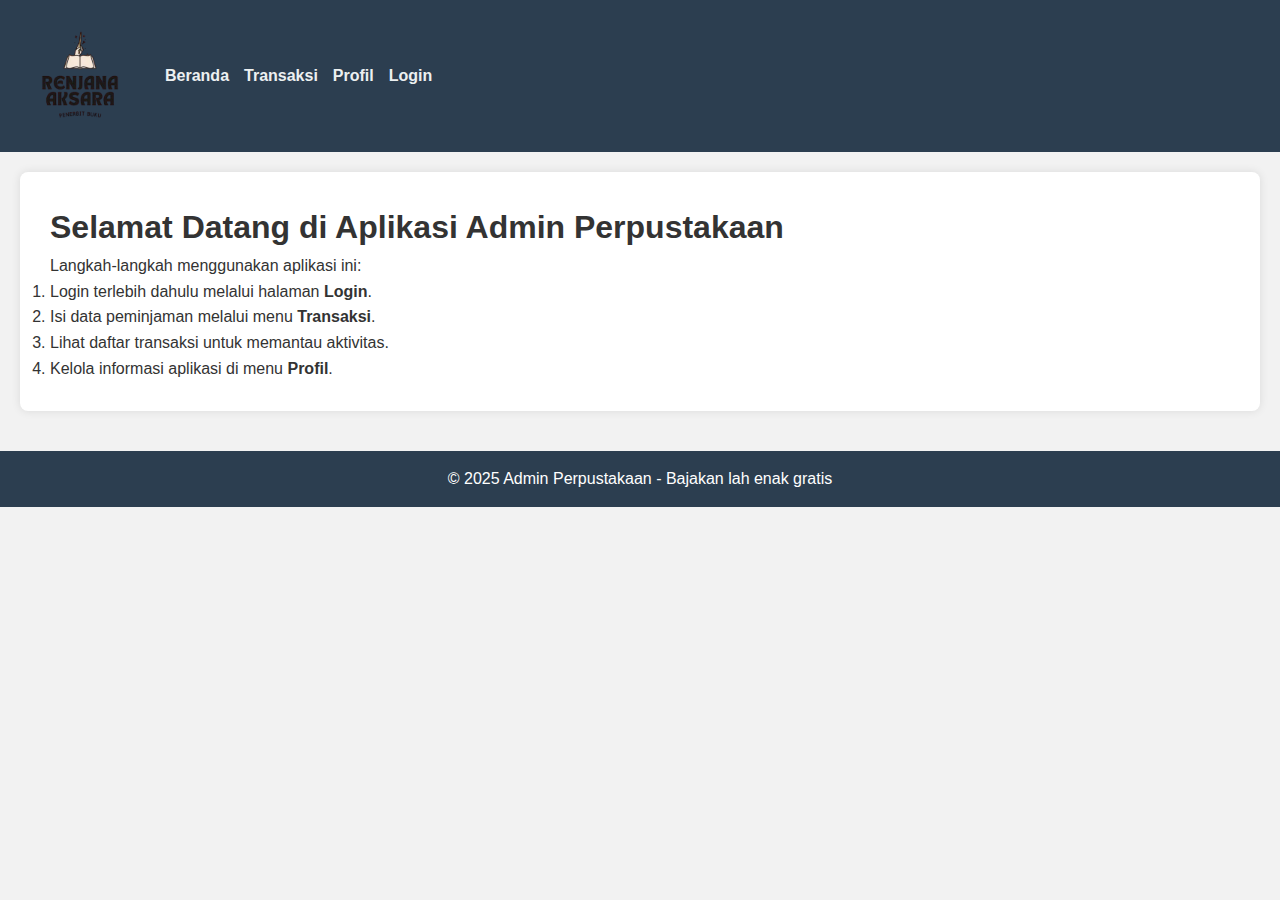
<file: index.html>
<!DOCTYPE html>
<html lang="id">
<head>
  <meta charset="UTF-8" />
  <meta name="viewport" content="width=device-width, initial-scale=1.0"/>
  <title>Beranda - Admin Perpustakaan</title>
  <link rel="stylesheet" href="style.css" />
</head>
<body>
  <header>
    <img src="logo.png" alt="Logo Perpustakaan" class="logo" />
    <nav>
      <ul>
        <li><a href="index.html">Beranda</a></li>
        <li><a href="transaksi.html">Transaksi</a></li>
        <li><a href="profil.html">Profil</a></li>
        <li><a href="login.html">Login</a></li>
      </ul>
    </nav>
  </header>

  <main>
    <h1>Selamat Datang di Aplikasi Admin Perpustakaan</h1>
    <p>Langkah-langkah menggunakan aplikasi ini:</p>
    <ol>
      <li>Login terlebih dahulu melalui halaman <strong>Login</strong>.</li>
      <li>Isi data peminjaman melalui menu <strong>Transaksi</strong>.</li>
      <li>Lihat daftar transaksi untuk memantau aktivitas.</li>
      <li>Kelola informasi aplikasi di menu <strong>Profil</strong>.</li>
    </ol>
  </main>

  <footer>
    <p>&copy; 2025 Admin Perpustakaan - Bajakan lah enak gratis</p>
  </footer>
</body>
</html>
</file>
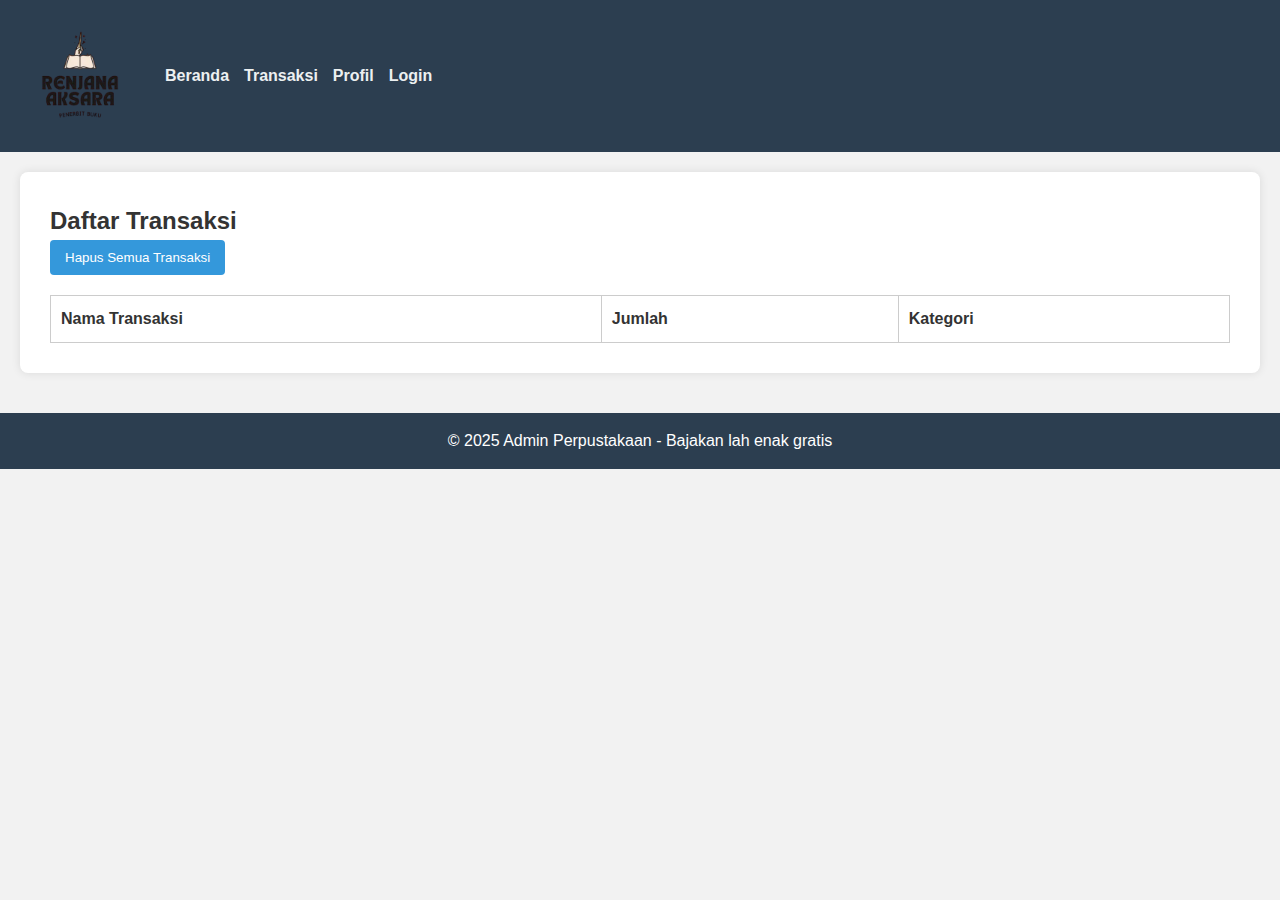
<file: daftar_transaksi.html>
<!DOCTYPE html>
<html lang="id">
<head>
  <meta charset="UTF-8" />
  <meta name="viewport" content="width=device-width, initial-scale=1.0"/>
  <title>Daftar Transaksi - Admin Perpustakaan</title>
  <link rel="stylesheet" href="style.css" />
  <script src="script.js" defer></script> <!-- INI WAJIB -->
</head>
<body>
  <header>
    <img src="logo.png" alt="Logo Perpustakaan" class="logo" />
    <nav>
      <ul>
        <li><a href="index.html">Beranda</a></li>
        <li><a href="transaksi.html">Transaksi</a></li>
        <li><a href="profil.html">Profil</a></li>
        <li><a href="login.html">Login</a></li>
      </ul>
    </nav>
  </header>

  <main>
    <h2>Daftar Transaksi</h2>
<button onclick="hapusData()">Hapus Semua Transaksi</button>
<script>
  function hapusData() {
    if (confirm("Yakin ingin menghapus semua transaksi?")) {
      localStorage.removeItem("transaksi");
      location.reload(); // reload halaman biar tabel kosong
    }
  }
</script>

    <table>
      <thead>
        <tr>
          <th>Nama Transaksi</th>
          <th>Jumlah</th>
          <th>Kategori</th>
        </tr>
      </thead>

      <!-- INI DIA YANG PENTING -->
      <tbody id="daftar-transaksi-body">
        <!-- Baris-baris data akan ditambahkan oleh script.js -->
      </tbody>

    </table>
  </main>

  <footer>
    <p>&copy; 2025 Admin Perpustakaan - Bajakan lah enak gratis</p>
  </footer>
</body>
</html>
</file>
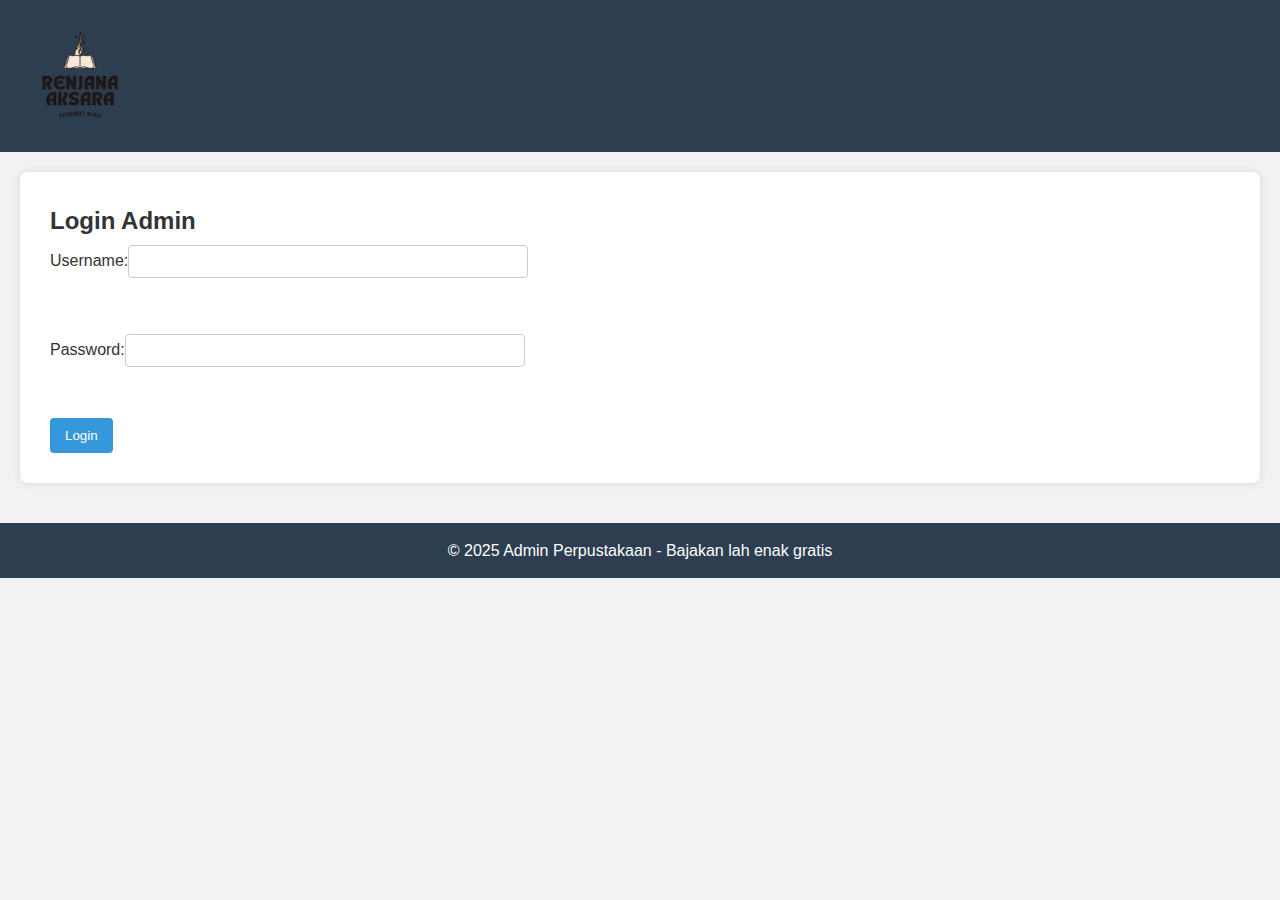
<file: login.html>
<!DOCTYPE html>
<html lang="id">
<head>
  <meta charset="UTF-8" />
  <meta name="viewport" content="width=device-width, initial-scale=1.0"/>
  <title>Login - Admin Perpustakaan</title>
  <link rel="stylesheet" href="style.css" />
</head>
<body>
  <header>
    <img src="logo.png" alt="Logo Perpustakaan" class="logo" />
    <nav>
      <ul class="navbar-nav ms-auto" id="nav-menu">
  <!-- Akan diisi otomatis lewat JavaScript -->
      </ul>
    </nav>
  </header>

  <main>
    <h2>Login Admin</h2>
    <form>
      <label>Username:<input type="text" required /></label><br />
      <label>Password:<input type="password" required /></label><br />
      <button type="submit">Login</button>
    </form>
  </main>

  <footer>
    <p>&copy; 2025 Admin Perpustakaan - Bajakan lah enak gratis</p>
  </footer>
<script>
  function loginValidation() {
    const user = document.getElementById("username").value;
    const pass = document.getElementById("password").value;

    if (user === "admin" && pass === "12345") {
      localStorage.setItem("loggedIn", "true");
      alert("Login berhasil!");
      window.location.href = "index.html";
      return false; // penting: jangan reload form!
    } else {
      alert("Username atau Password salah.");
      return false;
    }
  }
</script>
</body>
</html>
</file>
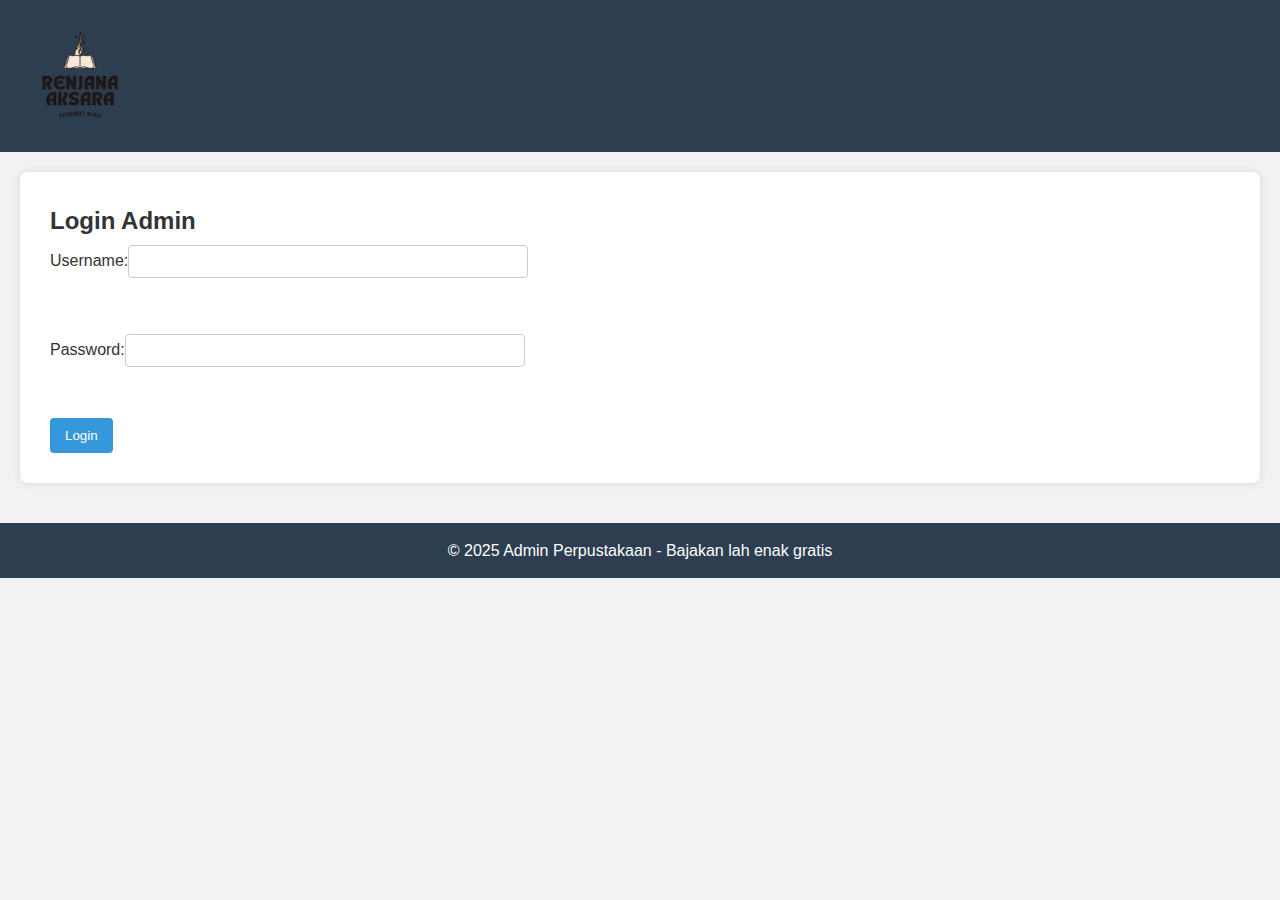
<file: profil.html>
<!DOCTYPE html>
<html lang="id">
<head>
  <meta charset="UTF-8" />
  <meta name="viewport" content="width=device-width, initial-scale=1.0"/>
  <title>Profil - Admin Perpustakaan</title>
  <link rel="stylesheet" href="style.css" />
<script>
  if (localStorage.getItem("loggedIn") !== "true") {
    alert("Silakan login terlebih dahulu.");
    window.location.href = "login.html";
  }
</script>
</head>
<body>
  <header>
    <img src="logo.png" alt="Logo Perpustakaan" class="logo" />
    <nav>
      <ul class="navbar-nav ms-auto" id="nav-menu">
  <!-- Akan diisi otomatis lewat JavaScript -->
      </ul>
    </nav>
  </header>
  
    <main>
  <h2>Profil Aplikasi</h2>
  <p>
    Aplikasi Admin Perpustakaan adalah sebuah sistem berbasis web yang dirancang khusus untuk mendukung kegiatan administrasi di lingkungan perpustakaan kampus. Aplikasi ini bertujuan untuk mempermudah proses pencatatan transaksi peminjaman dan pengembalian buku oleh mahasiswa maupun dosen, sehingga petugas perpustakaan dapat bekerja secara lebih efisien dan terorganisir.
  </p>

  <p>
    Dalam aplikasi ini, pengguna dapat melakukan input data transaksi, melihat daftar transaksi yang telah dilakukan, serta mengelola informasi dasar melalui halaman profil. Aplikasi ini juga dilengkapi dengan tampilan yang responsif, sehingga dapat diakses melalui berbagai perangkat seperti laptop, tablet, maupun smartphone.
  </p>

  <p>
    Fitur utama dari aplikasi ini meliputi: form input transaksi, daftar riwayat transaksi, halaman login, dan deskripsi profil aplikasi. Selain itu, aplikasi ini telah dilengkapi dengan validasi data menggunakan JavaScript untuk memastikan bahwa seluruh input yang dimasukkan oleh pengguna sudah benar dan lengkap.
  </p>

  <p>
    Dengan adanya aplikasi ini, diharapkan proses administrasi perpustakaan dapat berjalan dengan lebih cepat, akurat, dan terdokumentasi dengan baik. Aplikasi ini juga dapat menjadi dasar pengembangan ke tahap selanjutnya, seperti integrasi dengan database atau sistem perpustakaan digital yang lebih kompleks.
  </p>
</main>

  <footer>
    <p>&copy; 2025 Admin Perpustakaan - Bajakan lah enak gratis</p>
  </footer>
<script>
  function logout() {
    localStorage.removeItem("loggedIn");
    alert("Logout berhasil!");
    window.location.href = "login.html";
  }

  const navMenu = document.getElementById("nav-menu");
  const isLoggedIn = localStorage.getItem("loggedIn") === "true";

  navMenu.innerHTML = `
    <li class="nav-item"><a class="nav-link" href="index.html">Beranda</a></li>
    ${isLoggedIn ? `
      <li class="nav-item"><a class="nav-link" href="transaksi.html">Transaksi</a></li>
      <li class="nav-item"><a class="nav-link" href="profil.html">Profil</a></li>
      <li class="nav-item"><a class="nav-link" href="#" onclick="logout()">Logout</a></li>
    ` : `
      <li class="nav-item"><a class="nav-link" href="login.html">Login</a></li>
    `}
  `;
</script>
</body>
</html>
</file>
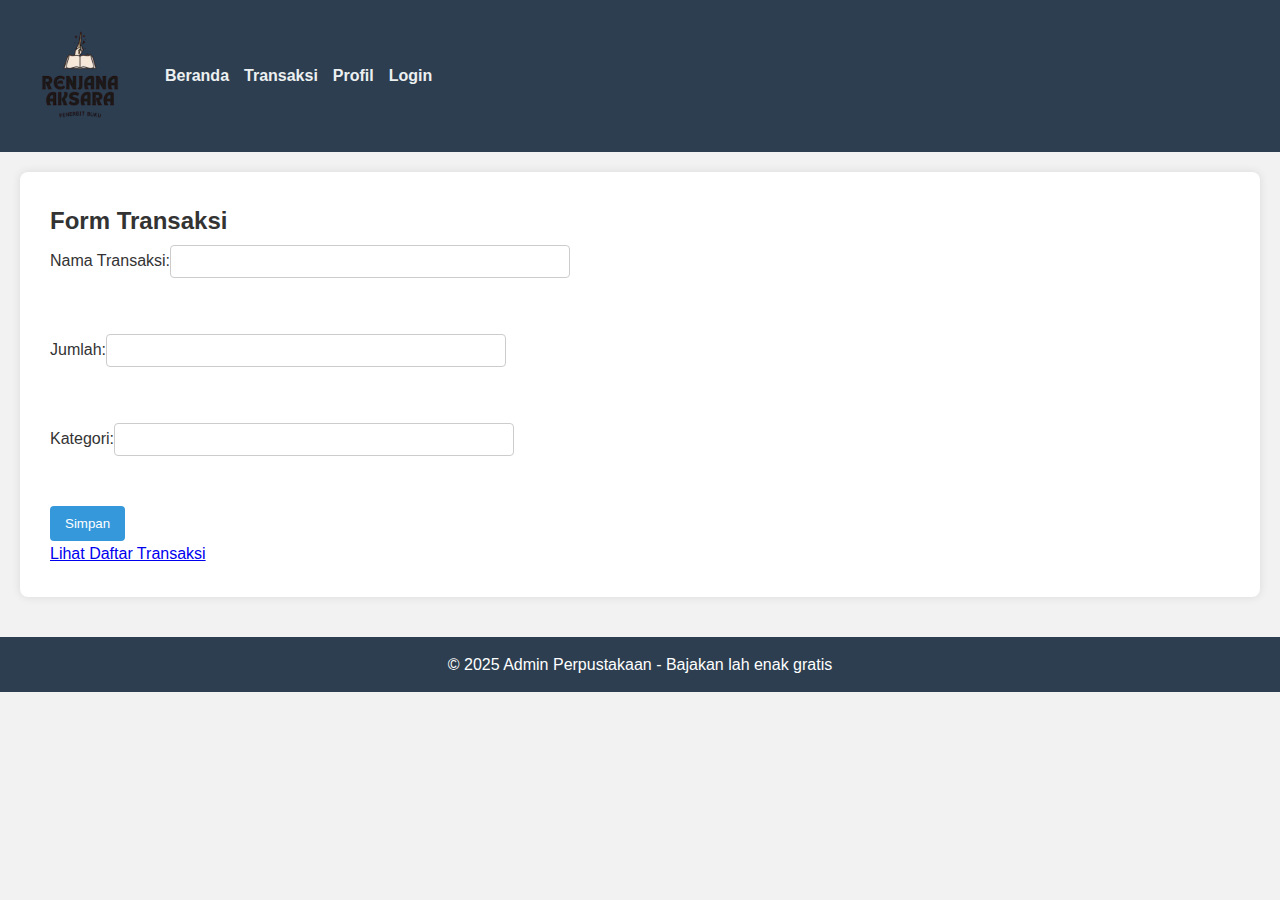
<file: transaksi.html>
<!DOCTYPE html>
<html lang="id">
<head>
  <meta charset="UTF-8" />
  <meta name="viewport" content="width=device-width, initial-scale=1.0"/>
  <title>Transaksi - Admin Perpustakaan</title>
  <link rel="stylesheet" href="style.css" />
  <script src="script.js" defer></script>
</head>
<body>
  <header>
    <img src="logo.png" alt="Logo Perpustakaan" class="logo" />
    <nav>
      <ul>
        <li><a href="index.html">Beranda</a></li>
        <li><a href="transaksi.html">Transaksi</a></li>
        <li><a href="profil.html">Profil</a></li>
        <li><a href="login.html">Login</a></li>
      </ul>
    </nav>
  </header>

  <main>
    <h2>Form Transaksi</h2>
    <form id="transaksiForm">
      <label>Nama Transaksi:<input type="text" name="nama" required /></label><br />
      <label>Jumlah:<input type="number" name="jumlah" required /></label><br />
      <label>Kategori:<input type="text" name="kategori" required /></label><br />
      <button type="submit">Simpan</button>
    </form>

    <a href="daftar_transaksi.html">Lihat Daftar Transaksi</a>

  </main>

  <footer>
    <p>&copy; 2025 Admin Perpustakaan - Bajakan lah enak gratis</p>
  </footer>
</body>
</html>
</file>
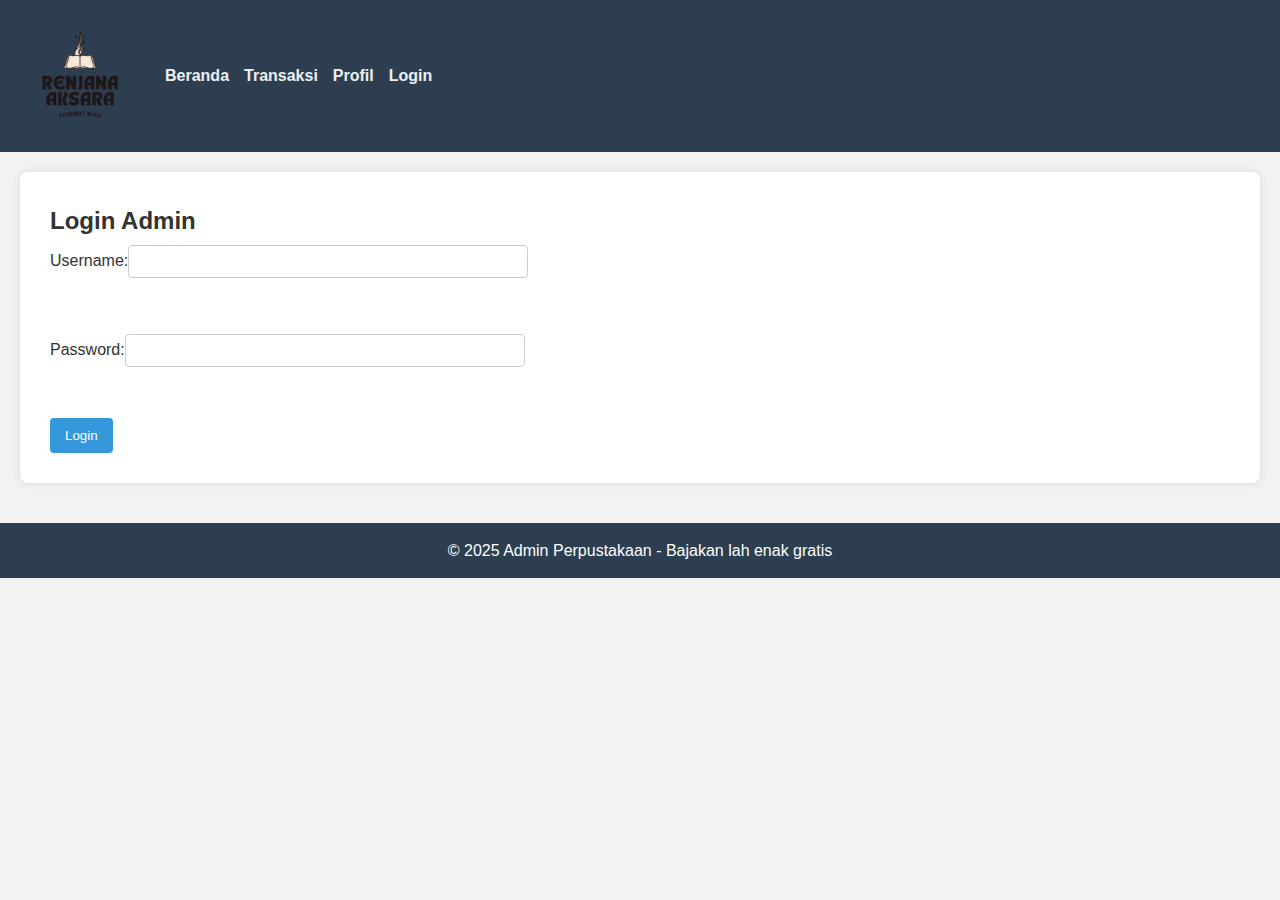
<file: UAS_web1/login.html>
<!DOCTYPE html>
<html lang="id">
<head>
  <meta charset="UTF-8" />
  <meta name="viewport" content="width=device-width, initial-scale=1.0"/>
  <title>Login - Admin Perpustakaan</title>
  <link rel="stylesheet" href="style.css" />
</head>
<body>
  <header>
    <img src="logo.png" alt="Logo Perpustakaan" class="logo" />
    <nav>
      <ul>
        <li><a href="index.html">Beranda</a></li>
        <li><a href="transaksi.html">Transaksi</a></li>
        <li><a href="profil.html">Profil</a></li>
        <li><a href="login.html">Login</a></li>
      </ul>
    </nav>
  </header>

  <main>
    <h2>Login Admin</h2>
    <form>
      <label>Username:<input type="text" required /></label><br />
      <label>Password:<input type="password" required /></label><br />
      <button type="submit">Login</button>
    </form>
  </main>

  <footer>
    <p>&copy; 2025 Admin Perpustakaan - Bajakan lah enak gratis</p>
  </footer>
</body>
</html>
</file>
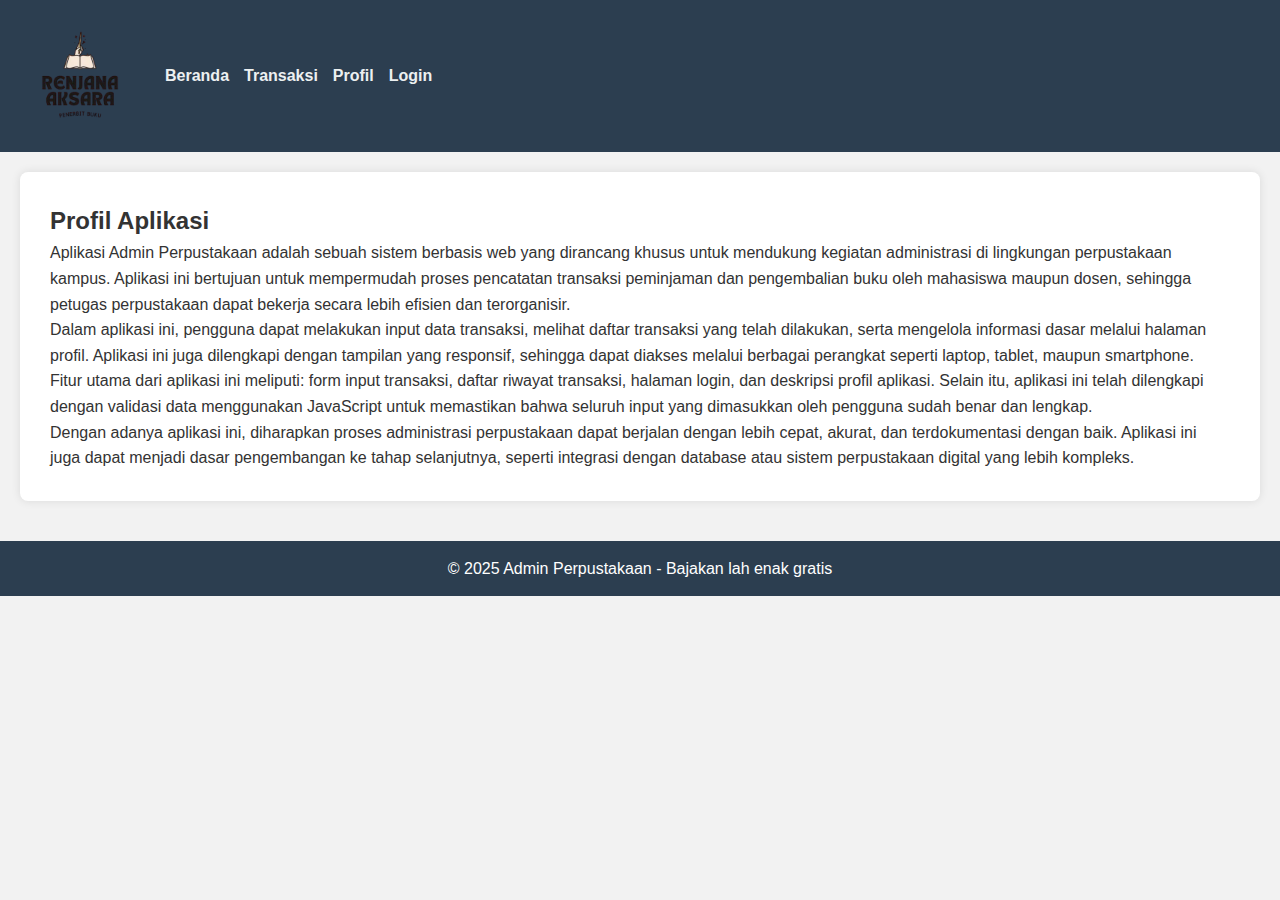
<file: UAS_web1/profil.html>
<!DOCTYPE html>
<html lang="id">
<head>
  <meta charset="UTF-8" />
  <meta name="viewport" content="width=device-width, initial-scale=1.0"/>
  <title>Profil - Admin Perpustakaan</title>
  <link rel="stylesheet" href="style.css" />
</head>
<body>
  <header>
    <img src="logo.png" alt="Logo Perpustakaan" class="logo" />
    <nav>
      <ul>
        <li><a href="index.html">Beranda</a></li>
        <li><a href="transaksi.html">Transaksi</a></li>
        <li><a href="profil.html">Profil</a></li>
        <li><a href="login.html">Login</a></li>
      </ul>
    </nav>
  </header>
  
    <main>
  <h2>Profil Aplikasi</h2>
  <p>
    Aplikasi Admin Perpustakaan adalah sebuah sistem berbasis web yang dirancang khusus untuk mendukung kegiatan administrasi di lingkungan perpustakaan kampus. Aplikasi ini bertujuan untuk mempermudah proses pencatatan transaksi peminjaman dan pengembalian buku oleh mahasiswa maupun dosen, sehingga petugas perpustakaan dapat bekerja secara lebih efisien dan terorganisir.
  </p>

  <p>
    Dalam aplikasi ini, pengguna dapat melakukan input data transaksi, melihat daftar transaksi yang telah dilakukan, serta mengelola informasi dasar melalui halaman profil. Aplikasi ini juga dilengkapi dengan tampilan yang responsif, sehingga dapat diakses melalui berbagai perangkat seperti laptop, tablet, maupun smartphone.
  </p>

  <p>
    Fitur utama dari aplikasi ini meliputi: form input transaksi, daftar riwayat transaksi, halaman login, dan deskripsi profil aplikasi. Selain itu, aplikasi ini telah dilengkapi dengan validasi data menggunakan JavaScript untuk memastikan bahwa seluruh input yang dimasukkan oleh pengguna sudah benar dan lengkap.
  </p>

  <p>
    Dengan adanya aplikasi ini, diharapkan proses administrasi perpustakaan dapat berjalan dengan lebih cepat, akurat, dan terdokumentasi dengan baik. Aplikasi ini juga dapat menjadi dasar pengembangan ke tahap selanjutnya, seperti integrasi dengan database atau sistem perpustakaan digital yang lebih kompleks.
  </p>
</main>

  <footer>
    <p>&copy; 2025 Admin Perpustakaan - Bajakan lah enak gratis</p>
  </footer>
</body>
</html>
</file>
<file: style.css>
* {
  box-sizing: border-box;
  margin: 0;
  padding: 0;
}

body {
  font-family: 'Segoe UI', Tahoma, Geneva, Verdana, sans-serif;
  background-color: #f2f2f2;
  color: #333;
  line-height: 1.6;
}

header {
  background-color: #2c3e50;
  color: #fff;
  display: flex;
  align-items: center;
  padding: 1px 5px;
  flex-wrap: wrap;
}

.logo {
  width: 150px;
  margin-right: 10px;
}

nav ul {
  list-style: none;
  display: flex;
  flex-wrap: wrap;
  gap: 15px;
}

nav ul li a {
  color: #ecf0f1;
  text-decoration: none;
  font-weight: bold;
}

nav ul li a:hover {
  text-decoration: underline;
}

main {
  padding: 30px;
  background-color: #fff;
  margin: 20px;
  border-radius: 8px;
  box-shadow: 0 0 10px rgba(0, 0, 0, 0.1);
}

form label {
  display: block;
  margin-bottom: 10px;
}

form input {
  padding: 8px;
  width: 100%;
  max-width: 400px;
  margin-top: 5px;
  margin-bottom: 15px;
  border: 1px solid #ccc;
  border-radius: 4px;
}

button {
  background-color: #3498db;
  color: white;
  padding: 10px 15px;
  border: none;
  border-radius: 4px;
  cursor: pointer;
}

button:hover {
  background-color: #2980b9;
}

table {
  width: 100%;
  border-collapse: collapse;
  margin-top: 20px;
}

table th,
table td {
  padding: 10px;
  border: 1px solid #ccc;
  text-align: left;
}

footer {
  background-color: #2c3e50;
  color: white;
  text-align: center;
  padding: 15px;
  margin-top: 40px;
}

@media (max-width: 600px) {
  nav ul {
    flex-direction: column;
    gap: 10px;
  }

  header {
    flex-direction: column;
    align-items: flex-start;
  }

  form input {
    width: 100%;
  }
}
</file>
<file: UAS_web1/style.css>
* {
  box-sizing: border-box;
  margin: 0;
  padding: 0;
}

body {
  font-family: 'Segoe UI', Tahoma, Geneva, Verdana, sans-serif;
  background-color: #f2f2f2;
  color: #333;
  line-height: 1.6;
}

header {
  background-color: #2c3e50;
  color: #fff;
  display: flex;
  align-items: center;
  padding: 1px 5px;
  flex-wrap: wrap;
}

.logo {
  width: 150px;
  margin-right: 10px;
}

nav ul {
  list-style: none;
  display: flex;
  flex-wrap: wrap;
  gap: 15px;
}

nav ul li a {
  color: #ecf0f1;
  text-decoration: none;
  font-weight: bold;
}

nav ul li a:hover {
  text-decoration: underline;
}

main {
  padding: 30px;
  background-color: #fff;
  margin: 20px;
  border-radius: 8px;
  box-shadow: 0 0 10px rgba(0, 0, 0, 0.1);
}

form label {
  display: block;
  margin-bottom: 10px;
}

form input {
  padding: 8px;
  width: 100%;
  max-width: 400px;
  margin-top: 5px;
  margin-bottom: 15px;
  border: 1px solid #ccc;
  border-radius: 4px;
}

button {
  background-color: #3498db;
  color: white;
  padding: 10px 15px;
  border: none;
  border-radius: 4px;
  cursor: pointer;
}

button:hover {
  background-color: #2980b9;
}

table {
  width: 100%;
  border-collapse: collapse;
  margin-top: 20px;
}

table th,
table td {
  padding: 10px;
  border: 1px solid #ccc;
  text-align: left;
}

footer {
  background-color: #2c3e50;
  color: white;
  text-align: center;
  padding: 15px;
  margin-top: 40px;
}

@media (max-width: 600px) {
  nav ul {
    flex-direction: column;
    gap: 10px;
  }

  header {
    flex-direction: column;
    align-items: flex-start;
  }

  form input {
    width: 100%;
  }
}
</file>
